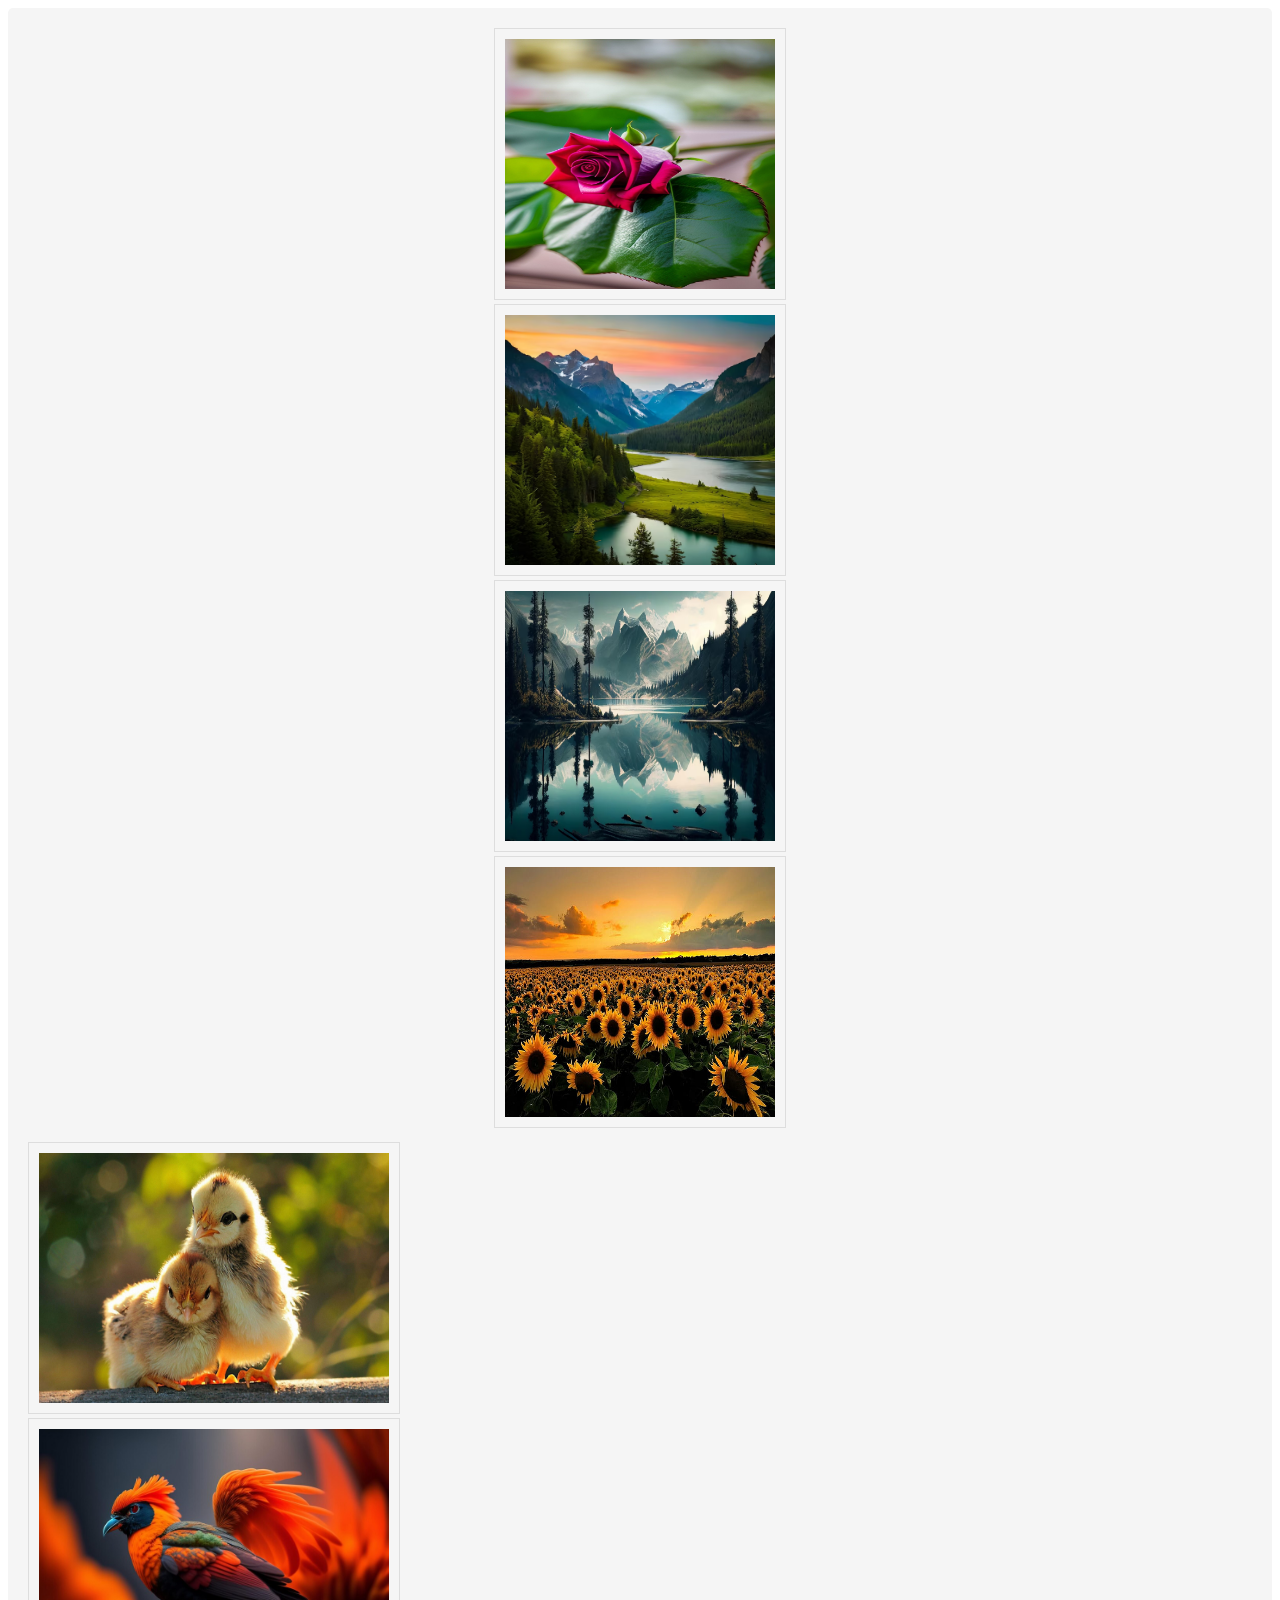
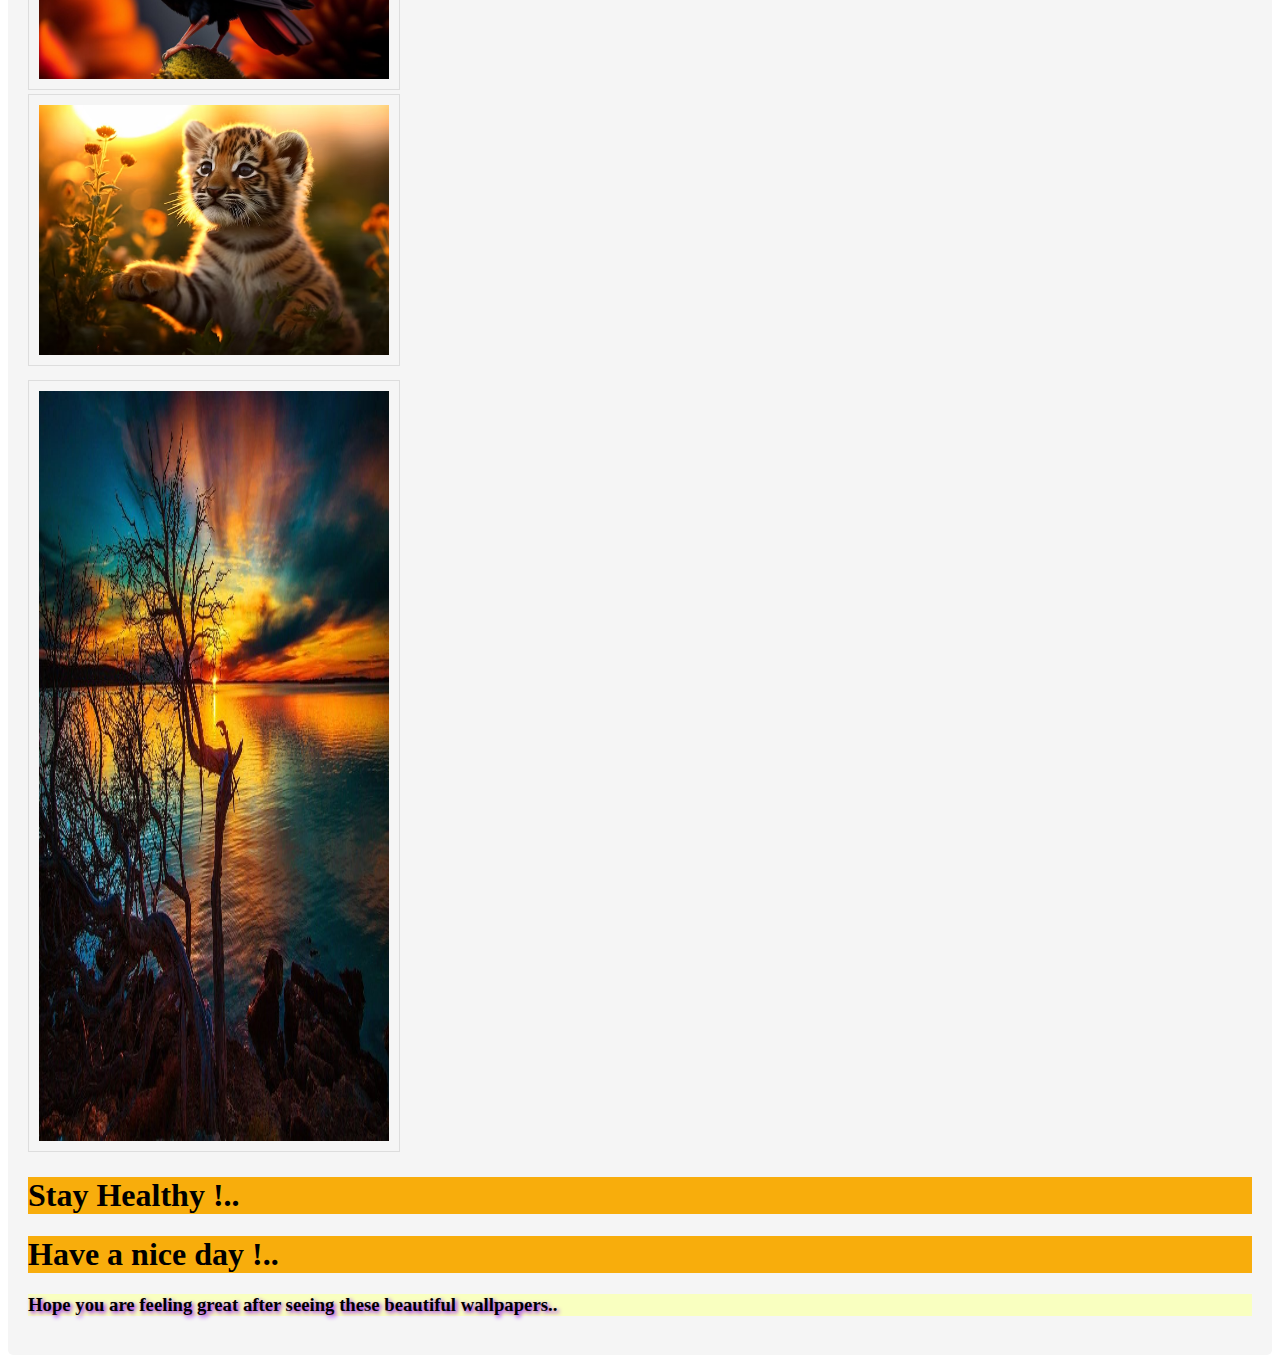
<file: index.html>
<!DOCTYPE html>
<html lang="en">

<head>
    <meta charset="UTF-8">
    <meta name="viewport" content="width=device-width, initial-scale=1.0">
    <link rel="stylesheet" href="https://stackpath.bootstrapcdn.com/bootstrap/4.1.3/css/bootstrap.min.css"
        integrity="sha384-MCw98/SFnGE8fJT3GXwEOngsV7Zt27NXFoaoApmYm81iuXoPkFOJwJ8ERdknLPMO" crossorigin="anonymous">
    <link rel="stylesheet" href="style.css">

    <title>Bootstrap Grid</title>
</head>

<body>
    <div class="container">
        <div class="row">
            <div class="col-3">
                <img src="images/Rose.jpg" alt="Image 1" width="270px" height="250px">
            </div>
            <div class="col-3">
                <img src="images/nature.avif" alt="Image 2" width="270px" height="250px">
            </div>
            <div class="col-3">
                <img src="images/natureWallpaper.avif" alt="Image 3" width="270px" height="250px">
            </div>
            <div class="col-3">
                <img src="images/Sunflower.jpg" alt="Image 4" width="270px" height="250px">
            </div>
        </div>

        <div class="row" id="secondRow">
            <div class="col-4">

                <div class="row">
                    <div class="col-12">
                        <img src="images/chicks.jpg" alt="Image 1" width="350px" height="250px">
                    </div>
                    <div class="col-12">
                        <img src="images/bird.jpg" alt="Image 2" width="350px" height="250px">
                    </div>
                    <div class="col-12">
                        <img src="images/Tiger.avif" alt="Image 3" width="350px" height="250px">
                    </div>
                </div>
            </div>

            <div class="col-4">
                <div class="row">
                    <div class="col-12">
                        <img src="images/sunset1.jpg" alt="Image 4" width="350px" height="750px">
                    </div>
                </div>
            </div>

            <div class="col-4">
                <div class="row" id="a1">
                    <div class="col-12">
                       <h1 class="text-center">Stay Healthy !..</h1>
                    </div>
                </div>
                <div class="row" id="a2">
                    <div class="col-12">
                        <h1 class="text-center">Have a nice day !..</h1>
                    </div>
                </div>

            </div>

        </div>

        <div class="row">
            <div class="col-12" id="b1">
               <h3 class="text-center">Hope you are feeling great after seeing these beautiful wallpapers..</h3>
            </div>
        </div>
    </div>

    <script src="https://code.jquery.com/jquery-3.3.1.slim.min.js"
        integrity="sha384-q8i/X+965DzO0rT7abK41JStQIAqVgRVzpbzo5smXKp4YfRvH+8abtTE1Pi6jizo"
        crossorigin="anonymous"></script>
    <script src="https://cdnjs.cloudflare.com/ajax/libs/popper.js/1.14.3/umd/popper.min.js"
        integrity="sha384-ZMP7rVo3mIykV+2+9J3UJ46jBk0WLaUAdn689aCwoqbBJiSnjAK/l8WvCWPIPm49"
        crossorigin="anonymous"></script>
    <script src="https://stackpath.bootstrapcdn.com/bootstrap/4.1.3/js/bootstrap.min.js"
        integrity="sha384-ChfqqxuZUCnJSK3+MXmPNIyE6ZbWh2IMqE241rYiqJxyMiZ6OW/JmZQ5stwEULTy"
        crossorigin="anonymous"></script>
</body>

</html>
</file>
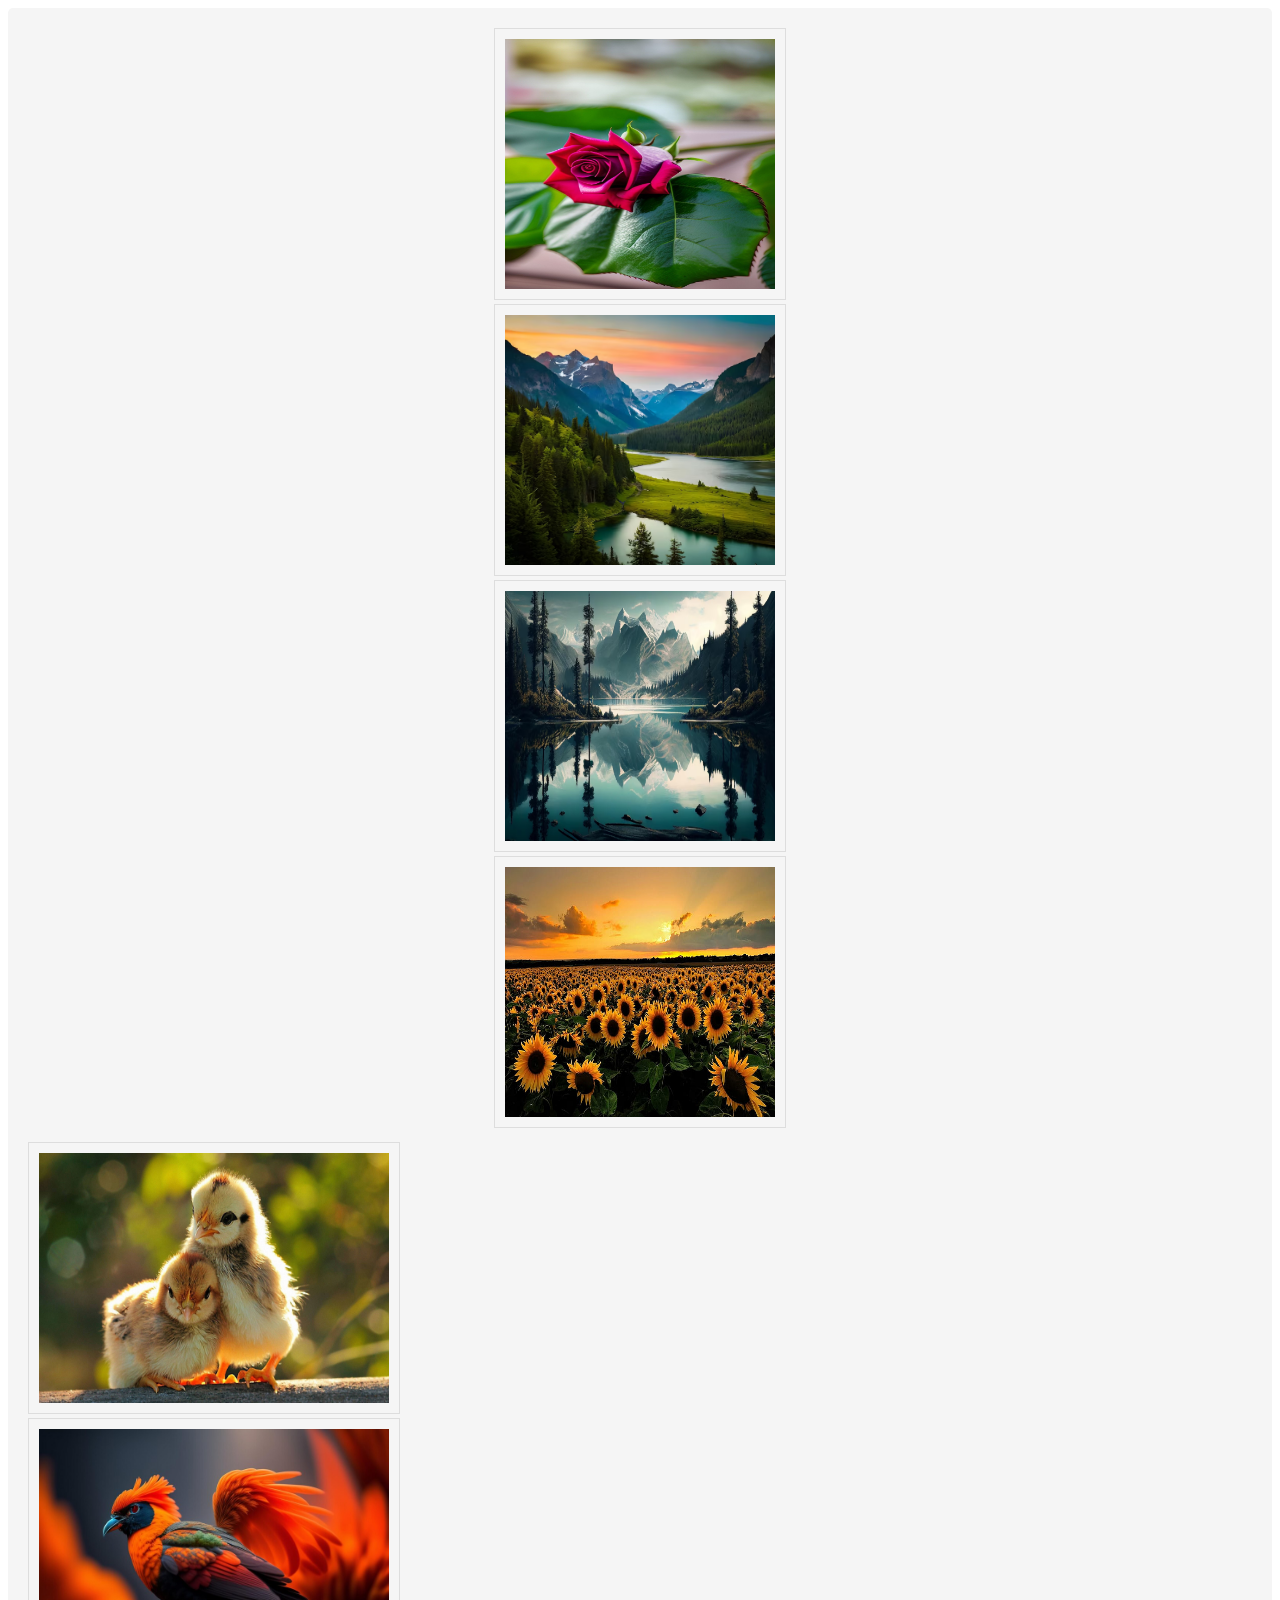
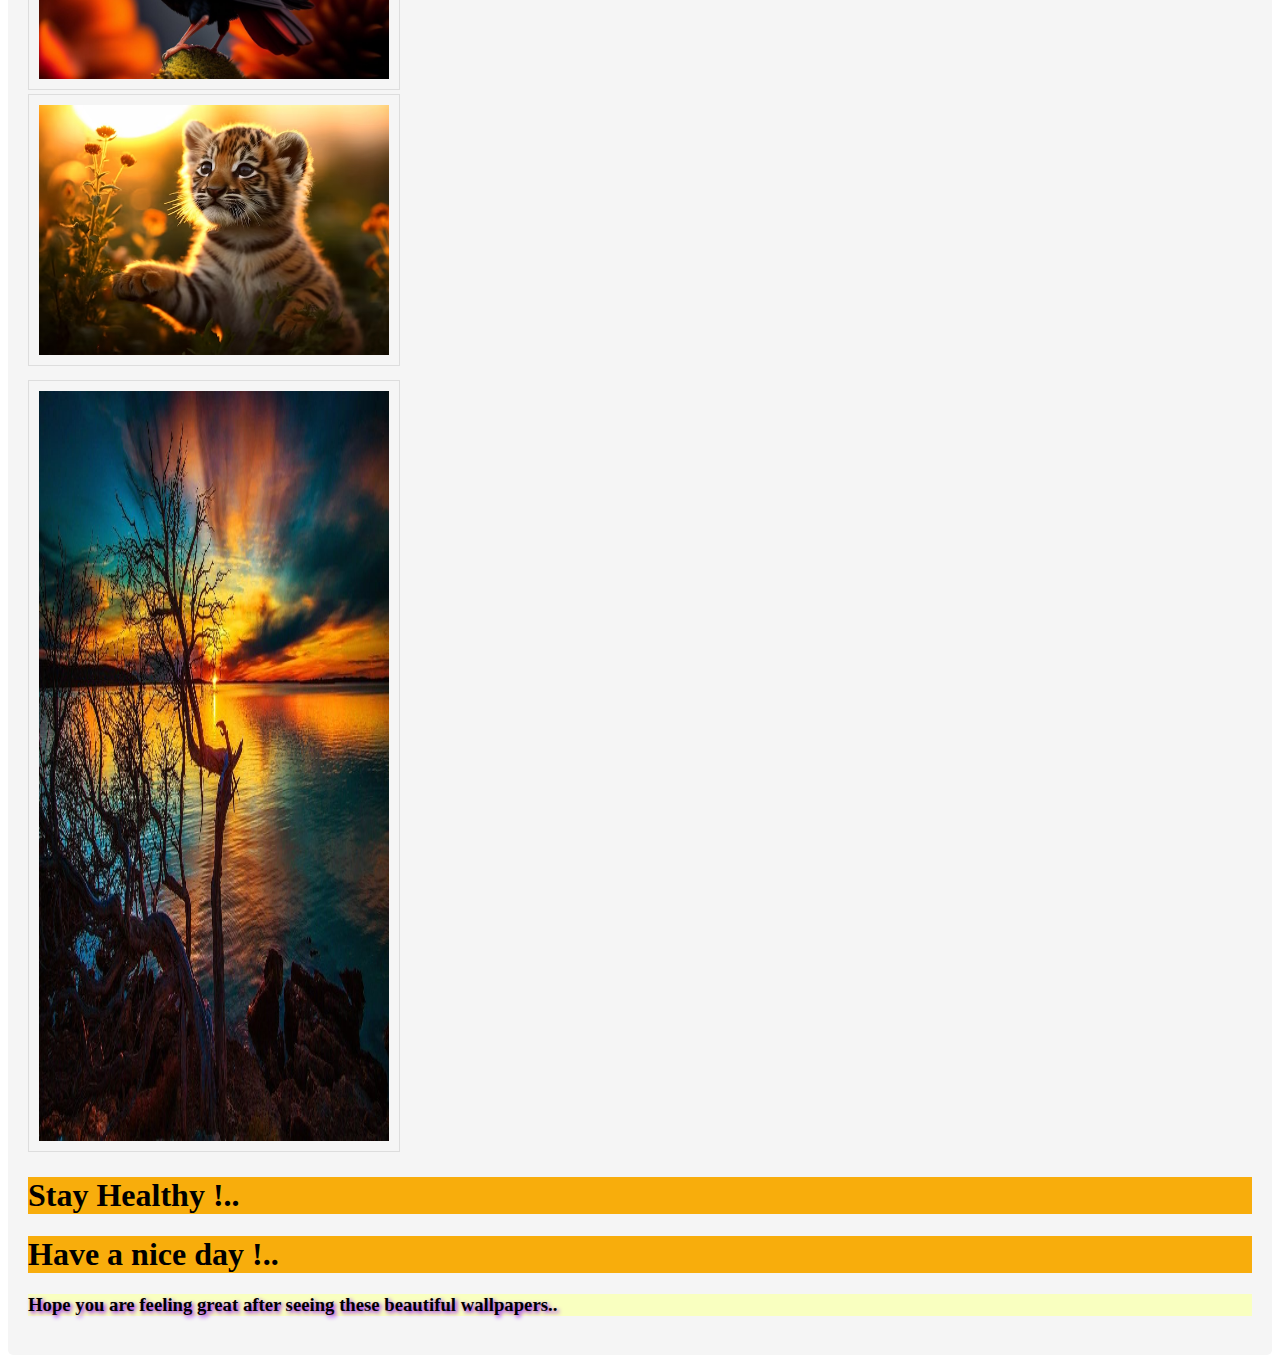
<file: grid.html>
<!DOCTYPE html>
<html lang="en">

<head>
    <meta charset="UTF-8">
    <meta name="viewport" content="width=device-width, initial-scale=1.0">
    <link rel="stylesheet" href="https://stackpath.bootstrapcdn.com/bootstrap/4.1.3/css/bootstrap.min.css"
        integrity="sha384-MCw98/SFnGE8fJT3GXwEOngsV7Zt27NXFoaoApmYm81iuXoPkFOJwJ8ERdknLPMO" crossorigin="anonymous">
    <link rel="stylesheet" href="style.css">

    <title>Bootstrap Grid</title>
</head>

<body>
    <div class="container">
        <div class="row">
            <div class="col-3">
                <img src="images/Rose.jpg" alt="Image 1" width="270px" height="250px">
            </div>
            <div class="col-3">
                <img src="images/nature.avif" alt="Image 2" width="270px" height="250px">
            </div>
            <div class="col-3">
                <img src="images/natureWallpaper.avif" alt="Image 3" width="270px" height="250px">
            </div>
            <div class="col-3">
                <img src="images/Sunflower.jpg" alt="Image 4" width="270px" height="250px">
            </div>
        </div>

        <div class="row" id="secondRow">
            <div class="col-4">

                <div class="row">
                    <div class="col-12">
                        <img src="images/chicks.jpg" alt="Image 1" width="350px" height="250px">
                    </div>
                    <div class="col-12">
                        <img src="images/bird.jpg" alt="Image 2" width="350px" height="250px">
                    </div>
                    <div class="col-12">
                        <img src="images/Tiger.avif" alt="Image 3" width="350px" height="250px">
                    </div>
                </div>
            </div>

            <div class="col-4">
                <div class="row">
                    <div class="col-12">
                        <img src="images/sunset1.jpg" alt="Image 4" width="350px" height="750px">
                    </div>
                </div>
            </div>

            <div class="col-4">
                <div class="row" id="a1">
                    <div class="col-12">
                       <h1 class="text-center">Stay Healthy !..</h1>
                    </div>
                </div>
                <div class="row" id="a2">
                    <div class="col-12">
                        <h1 class="text-center">Have a nice day !..</h1>
                    </div>
                </div>

            </div>

        </div>

        <div class="row">
            <div class="col-12" id="b1">
               <h3 class="text-center">Hope you are feeling great after seeing these beautiful wallpapers..</h3>
            </div>
        </div>
    </div>

    <script src="https://code.jquery.com/jquery-3.3.1.slim.min.js"
        integrity="sha384-q8i/X+965DzO0rT7abK41JStQIAqVgRVzpbzo5smXKp4YfRvH+8abtTE1Pi6jizo"
        crossorigin="anonymous"></script>
    <script src="https://cdnjs.cloudflare.com/ajax/libs/popper.js/1.14.3/umd/popper.min.js"
        integrity="sha384-ZMP7rVo3mIykV+2+9J3UJ46jBk0WLaUAdn689aCwoqbBJiSnjAK/l8WvCWPIPm49"
        crossorigin="anonymous"></script>
    <script src="https://stackpath.bootstrapcdn.com/bootstrap/4.1.3/js/bootstrap.min.js"
        integrity="sha384-ChfqqxuZUCnJSK3+MXmPNIyE6ZbWh2IMqE241rYiqJxyMiZ6OW/JmZQ5stwEULTy"
        crossorigin="anonymous"></script>
</body>

</html>
</file>
<file: style.css>
/* styles.css */

/* Center text inside col-3 divs */
.col-3 {
    text-align: center;
}

/* Add some spacing between rows and columns */
.row {
    margin-bottom: 10px;
    
}

/* Apply a border and padding to images */
img {
    border: 1px solid #ddd;
    padding: 10px;
}

/* Style the container for better readability */
.container {
    background-color: #f5f5f5;
    padding: 20px;
    border-radius: 5px;
}
#a1, #a2{
    background-color: rgb(248, 173, 12);
    height: 48.7%;
    align-items: center;
}


#b1{
    background: rgb(249, 255, 192);
    text-shadow: 2px 2px 4px #9000ff;
}
</file>
